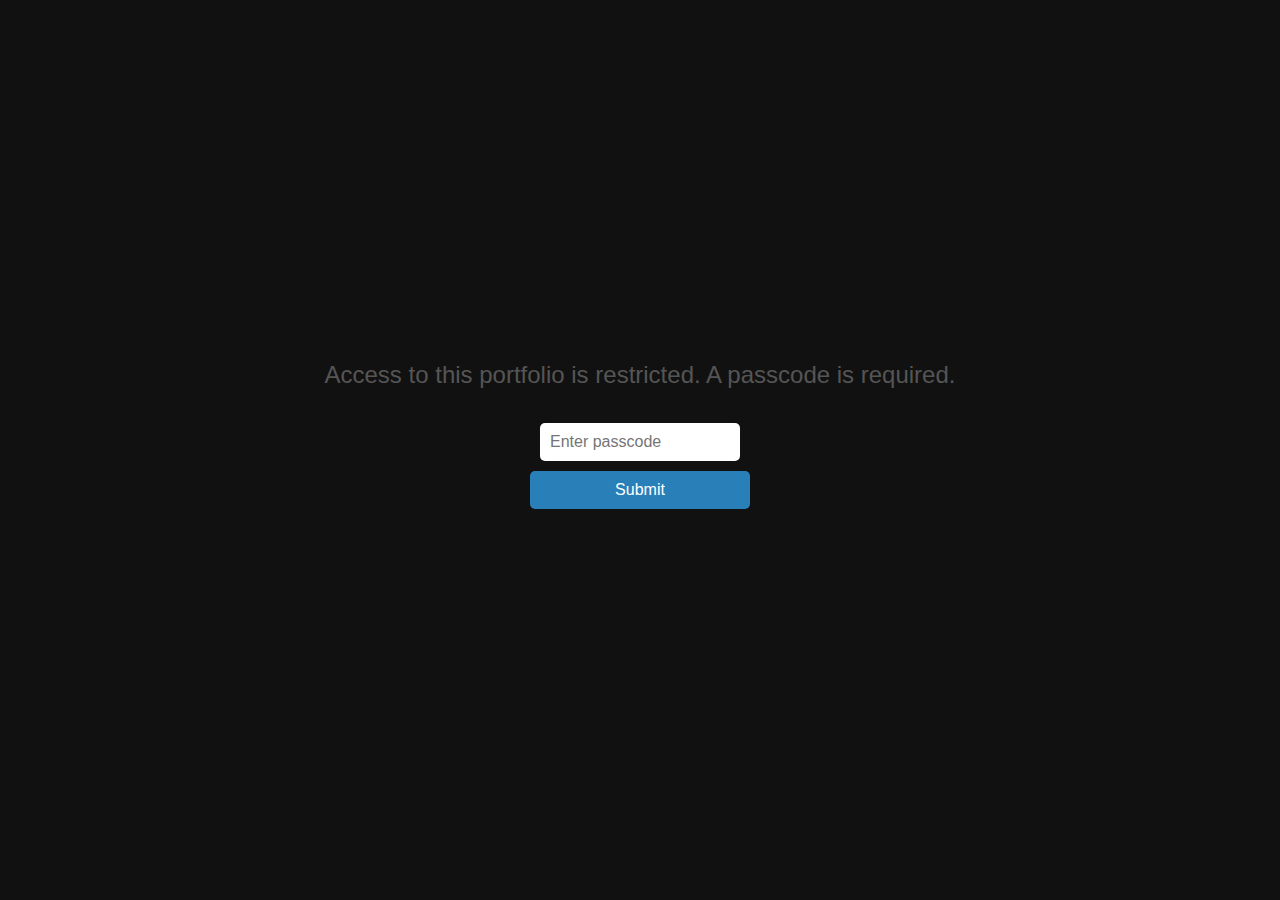
<file: index.html>
<!DOCTYPE html>
<html lang="en">

<head>
  <meta charset="UTF-8" />
  <meta name="viewport" content="width=device-width, initial-scale=1.0" />
  <title>Kishan Goyani | Portfolio</title>

  <!-- External CSS -->
  <link rel="stylesheet" href="layout_style/style.css">
  <link rel="stylesheet" href="https://cdnjs.cloudflare.com/ajax/libs/font-awesome/6.5.0/css/all.min.css" />
</head>

<body>

  <!-- Profile & Navigation -->
  <main>
    <img src="images/profile.webp" alt="Kishan Goyani Profile Photo" class="profile-pic" loading="lazy" width="200" height="200" />
    <h1>Hello, I'm Kishan Goyani</h1>
    <h2>Database Administrator | Data Analyst | BI Developer</h2>

    <div class="btn-group">
      <a href="portfolio/Education.html">Education</a>
      <a href="portfolio/certificate.html">Achievements</a>
      <a href="portfolio/experience.html">Experience</a>
      <a href="portfolio/about.html">About Me</a>
      <a href="files/11.Kishan_Goyani_Resume20240712 (3).pdf" download class="download-btn">
        <i class="fas fa-download"></i> Download CV
      </a>
    </div>
  </main>

  <!-- Passcode overlay -->
  <div id="passcode-screen">
    <h2>Access to this portfolio is restricted. A passcode is required.</h2>
    <input type="password" id="passcode-input" placeholder="Enter passcode" />
    <button onclick="checkPasscode()">Submit</button>
    <div id="passcode-error"></div>
  </div>

  <!-- Footer -->
  <footer>
    &copy; 2025 Kishan Goyani. All rights reserved.
  </footer>

  <!-- Script -->
  <script>
    function checkPasscode() {
      const input = document.getElementById("passcode-input").value;
      const correctPasscode = "7630";

      if (input === correctPasscode) {
        sessionStorage.setItem("authenticated", "true");
        hideOverlay();
      } else {
        document.getElementById("passcode-error").textContent = "Incorrect passcode.";
      }
    }

    function hideOverlay() {
      document.body.classList.remove('locked');
      document.getElementById("passcode-screen").style.display = "none";
      document.getElementById("passcode-error").textContent = "";
    }

    function showOverlay() {
      document.body.classList.add('locked');
      document.getElementById("passcode-screen").style.display = "block";
    }

   window.addEventListener('DOMContentLoaded', () => {
    if (sessionStorage.getItem("authenticated") === "true") {
      document.body.classList.remove('locked');
      document.getElementById("passcode-screen").style.display = "none";
    }

    // Handle Enter key in passcode input
    const passcodeInput = document.getElementById("passcode-input");
    passcodeInput.addEventListener("keydown", function (e) {
      if (e.key === "Enter") {
        checkPasscode();
      }
    });

    const profilePic = document.querySelector('.profile-pic');
    if (profilePic.complete) {
      profilePic.classList.add('loaded');
    } else {
      profilePic.addEventListener('load', () => {
        profilePic.classList.add('loaded');
      });
    }
  });
  </script>

</body>

</html>
</file>
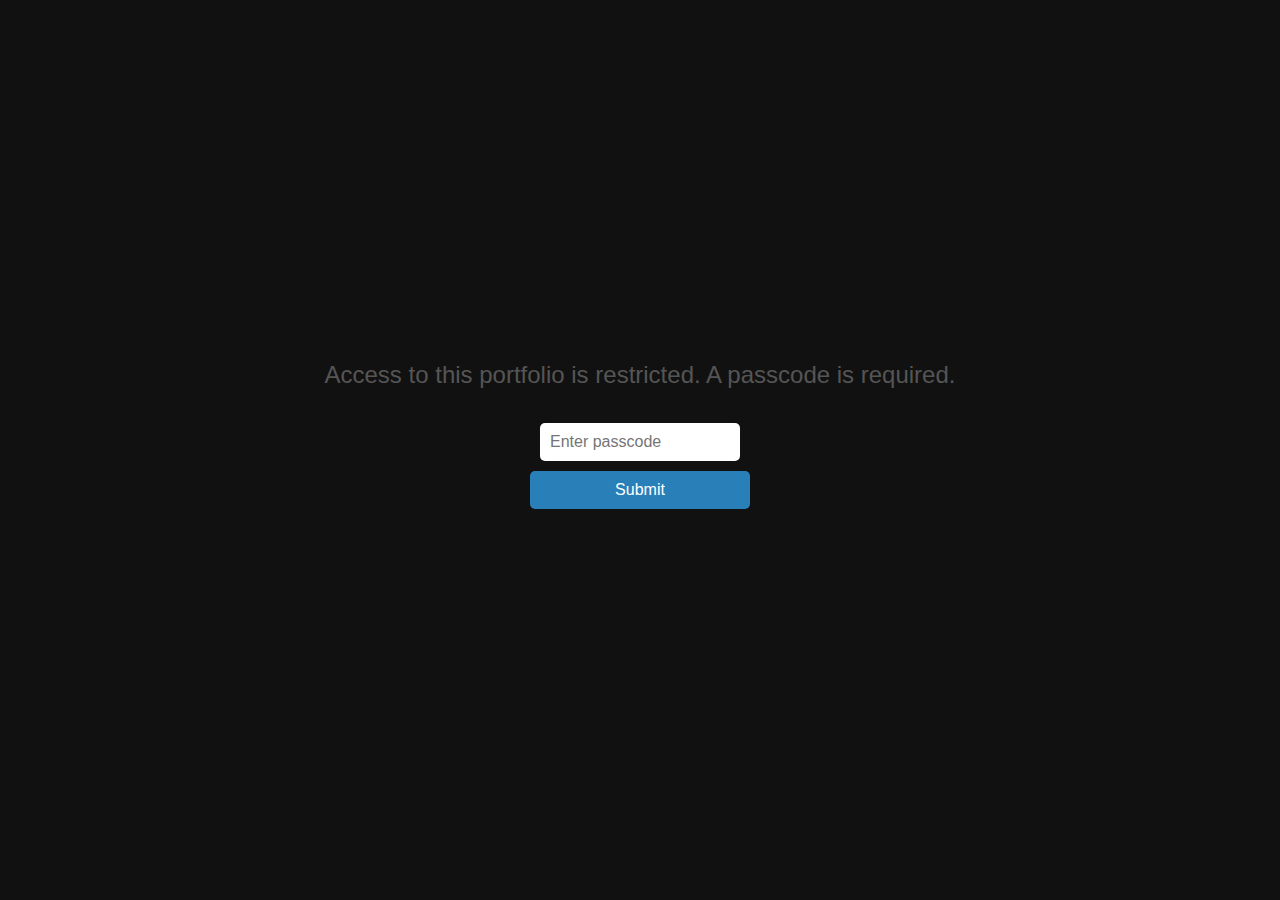
<file: portfolio/about.html>
<!DOCTYPE html>
<html lang="en">
<head>
  <meta charset="UTF-8" />
  <meta name="viewport" content="width=device-width, initial-scale=1.0"/>
  <title>About Me - Kishan Goyani</title>
  <link rel="stylesheet" href="../layout_style/st_about.css">
  <link rel="stylesheet" href="https://cdnjs.cloudflare.com/ajax/libs/font-awesome/6.5.0/css/all.min.css" />
</head>

<body class="locked">
<!-- First need to visit index.html -->
<script>
  if (sessionStorage.getItem("authenticated") !== "true") {
    // Not authenticated? Redirect immediately:
    window.location.href = '/index.html'; // adjust path as needed
  } else {
    // Authenticated? Show the page content:
    document.body.classList.remove('locked');
  }
</script>

  <main class="about-container">
    
    <!-- Profile Section -->
    <section class="profile-section">
      <img src="../images/Profile.PNG" alt="Kishan's Profile Picture" class="profile-img" />
      <div class="bio">
        <h1>About Me</h1>
        <p>
          Hello! I'm <strong>Kishan Goyani</strong>, a passionate and detail-oriented 
          <strong>Database Administrator</strong>, <strong>Data Analyst</strong>, and <strong>BI Developer</strong> 
          with a background in Computer Science and a love for turning raw data into meaningful insights.
        </p>
        <p>
          I enjoy working with SQL, Power BI, and data visualization tools to solve real-world business problems. 
          I believe that data is not just numbers—it's a story waiting to be told.
        </p>
      </div>
    </section>

    <!-- Quick Facts -->
    <section class="facts">
      <h2>Quick Facts</h2>
      <ul>
        <li><i class="fas fa-map-marker-alt"></i> Edna, Greater Sudbury, ON P3C 4R3, Canada</li>
        <li><i class="fas fa-code"> </i> Loves SQL, Python & BI Tools</li>
        <li><i class="fas fa-music"></i> Enjoys Music & Movies</li>
        <li><i class="fas fa-brain"></i> Always curious to learn new tech</li>
      </ul>
    </section>

    <!-- Contact Section -->
    <section class="contact-section">
      <h2>Contact Information</h2>
      <ul class="contact-list">
        <li><i class="fas fa-envelope"></i> <a href="mailto:kishankumar1201goyani@gmail.com">kishankumar1201goyani@gmail.com</a></li>
        <li><i class="fas fa-phone-alt"></i> <a href="tel:+1 (705) 280 8658">+1 (705) 280 8658</a></li>
        <li><i class="fab fa-linkedin"></i> 
          <a href="https://www.linkedin.com/in/kishan-goyani-520a9a126/" target="_blank">linkedin.com/in/kishangoyani</a>
        </li>
      </ul>
    </section>

    <!-- Back link -->
    <a href="../index.html" class="back-link">← Back to Main</a>

  </main>

  <footer>
    &copy; 2025 Kishan Goyani. All rights reserved.
  </footer>

<!-- Page Transition -->
  <script>
    // Page fade-in on load
    window.addEventListener('DOMContentLoaded', () => {
      document.body.classList.add('fade-in');
    });

    // Fade-out on link click (except download links)
    document.querySelectorAll('a').forEach(link => {
      if (!link.hasAttribute('download')) {
        link.addEventListener('click', function (e) {
          e.preventDefault();
          const href = this.getAttribute('href');
          document.body.classList.remove('fade-in');
          document.body.classList.add('fade-out');
          setTimeout(() => {
            window.location.href = href;
          }, 500); // Matches transition time
        });
      }
    });
  </script>
</body>
</html>
</file>
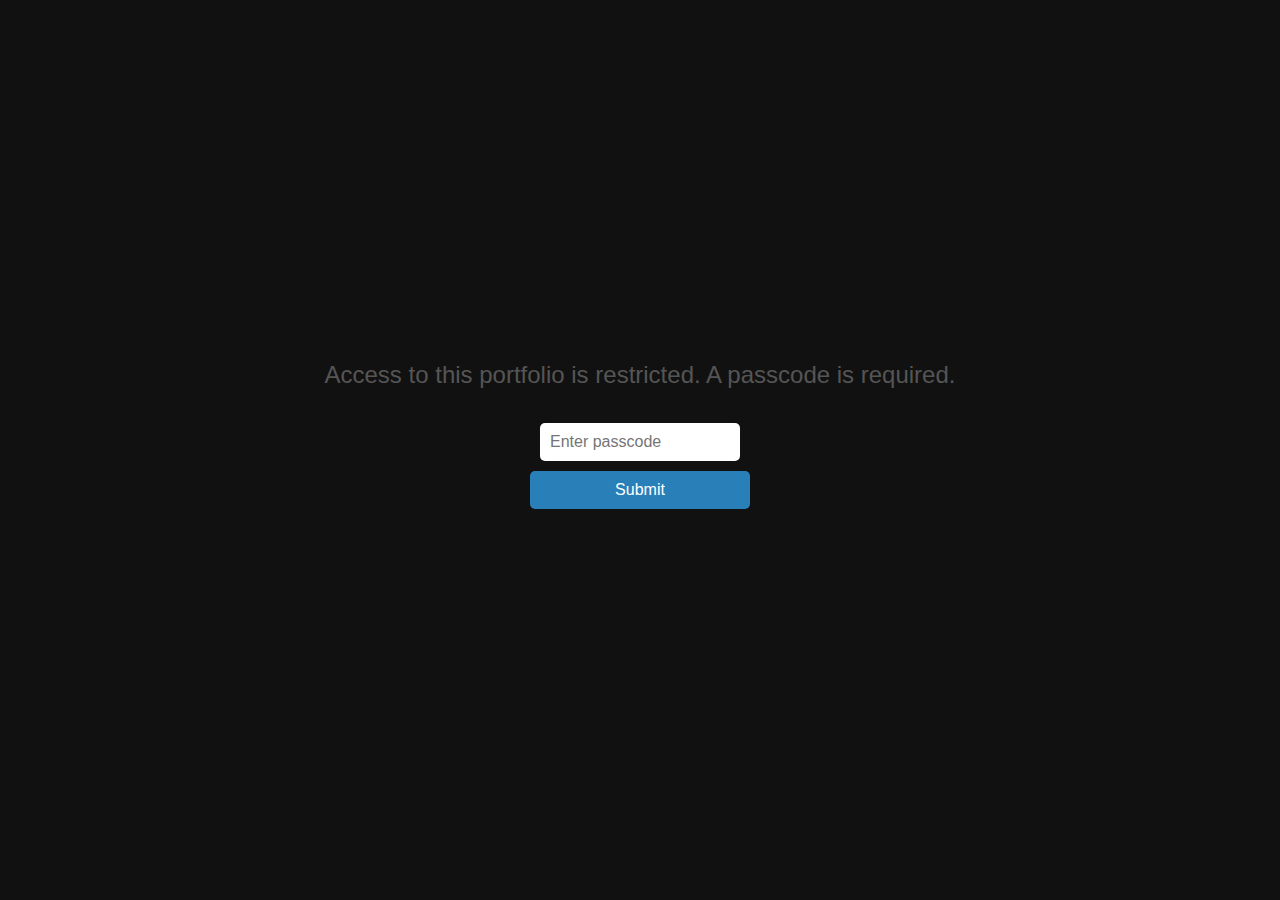
<file: portfolio/certificate.html>
<!DOCTYPE html>
<html lang="en">
<head>
  <meta charset="UTF-8" />
  <meta name="viewport" content="width=device-width, initial-scale=1" />
  <title>Certifications - Kishan Goyani</title>
  <link rel="stylesheet" href="../layout_style/st_certificate.css" />
  <link rel="stylesheet" href="https://cdnjs.cloudflare.com/ajax/libs/font-awesome/6.5.0/css/all.min.css" />
</head>
<body class="locked">
  <!-- First need to visit index.html -->
<script>
  if (sessionStorage.getItem("authenticated") !== "true") {
    // Not authenticated? Redirect immediately:
    window.location.href = '/index.html'; // adjust path as needed
  } else {
    // Authenticated? Show the page content:
    document.body.classList.remove('locked');
  }
</script>

  <main class="cert-container">
    <h1>My Certifications</h1>

    <section class="cert-grid">
      <a href="../files/tcps2-eptc2-certificate.pdf" target="_blank" class="cert-card" title="Download TCPS 2: CORE-2022 Completion Certificate">
        
        <i class="fas fa-certificate"></i>
        <h3>TCPS 2: CORE-2022 </h3>
        <p>Issued by Government of Canada · 2022</p>
      </a>

      <a href="../files/Academic Integrity Certificate.pdf" target="_blank" class="cert-card" title="Academic Integrity Certificate">
        <i class="fas fa-certificate"></i>
        <h3>Academic Integrity Certificate</h3>
        <p>Issued by Cambrian College · 2025</p>
      </a>

      <!-- <a href="../certificates/powerbi-data-analyst.pdf" target="_blank" class="cert-card" title="Download Power BI Data Analyst Associate Certificate">
        <i class="fas fa-certificate"></i>
        <h3>Power BI Data Analyst Associate</h3>
        <p>Issued by Microsoft · 2024</p>
      </a>

      <a href="../certificates/aws-cloud-practitioner.pdf" target="_blank" class="cert-card" title="Download AWS Certified Cloud Practitioner Certificate">
        <i class="fas fa-certificate"></i>
        <h3>AWS Certified Cloud Practitioner</h3>
        <p>Issued by Amazon Web Services · 2022</p>
      </a> -->
    </section>

    <a href="../index.html" class="back-link">← Back to Main</a>
    <!-- <button onclick="history.back()" class="back-btn">←</button> -->

  </main>

  <footer>
    &copy; 2025 Kishan Goyani. All rights reserved.
  </footer>

<!-- Page Transition -->
  <script>
    // Page fade-in on load
    window.addEventListener('DOMContentLoaded', () => {
      document.body.classList.add('fade-in');
    });

    // Fade-out on link click (except download links)
    document.querySelectorAll('a').forEach(link => {
      if (!link.hasAttribute('download')) {
        link.addEventListener('click', function (e) {
          e.preventDefault();
          const href = this.getAttribute('href');
          document.body.classList.remove('fade-in');
          document.body.classList.add('fade-out');
          setTimeout(() => {
            window.location.href = href;
          }, 500); // Matches transition time
        });
      }
    });
  </script>
  <script>
  if (sessionStorage.getItem("authenticated") !== "true") {
    window.location.href = "../index.html"; // Redirect to passcode page
  }
</script>

</body>
</html>
</file>
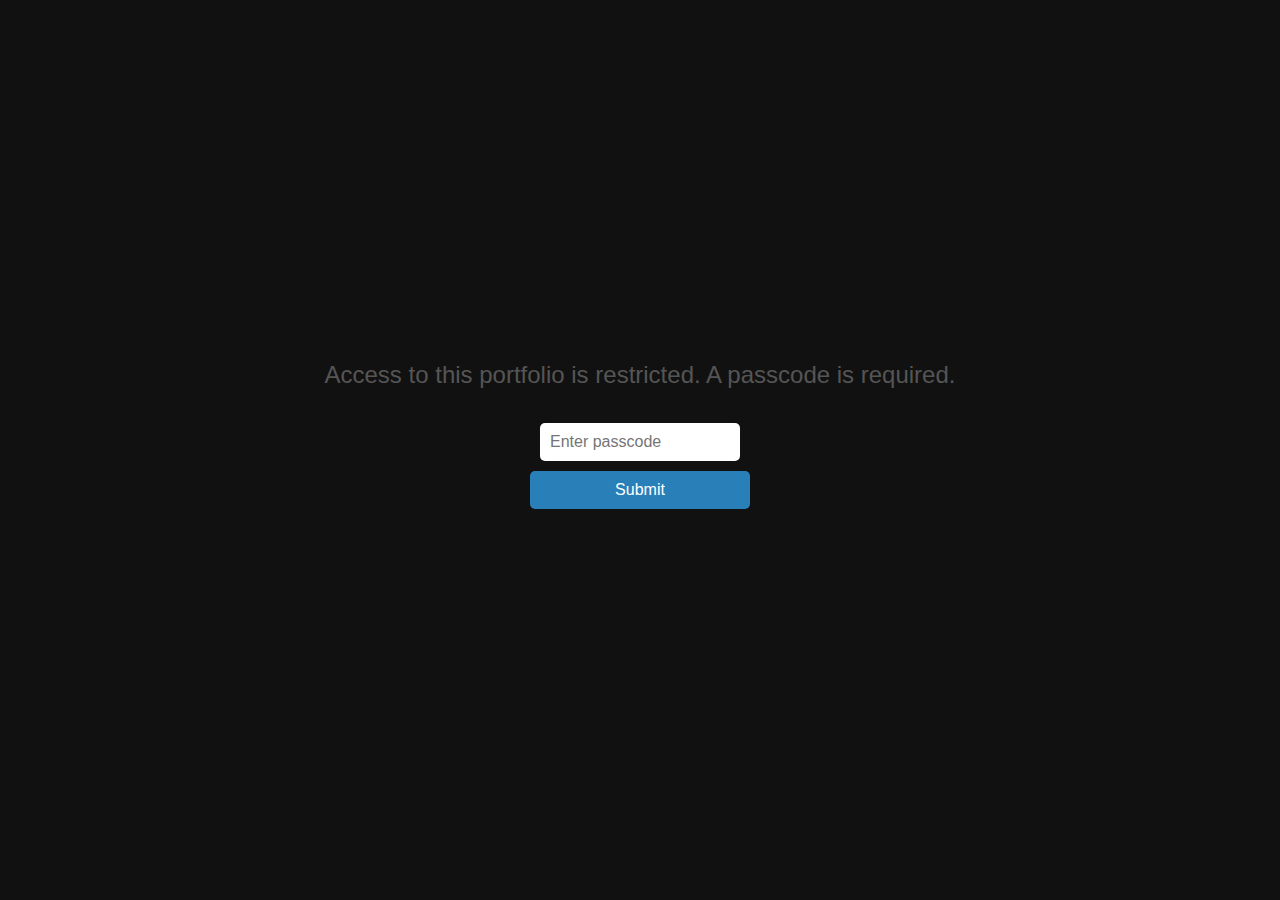
<file: portfolio/Education.html>
<!DOCTYPE html>
<html lang="en">
<head>
  <meta charset="UTF-8" />
  <meta name="viewport" content="width=device-width, initial-scale=1.0"/>
  <title>Education - Kishan Goyani Portfolio</title>
  <link rel="stylesheet" href="../layout_style/st_edu.css">
  <link rel="stylesheet" href="https://cdnjs.cloudflare.com/ajax/libs/font-awesome/6.5.0/css/all.min.css" />
</head>
<body class="locked">
  <!-- First need to visit index.html -->
<script>
  if (sessionStorage.getItem("authenticated") !== "true") {
    // Not authenticated? Redirect immediately:
    window.location.href = '/index.html'; // adjust path as needed
  } else {
    // Authenticated? Show the page content:
    document.body.classList.remove('locked');
  }
</script>

  <main>
    <h1>Education History</h1>

  
    <div class="timeline">
      <!-- Business Analytics -->
      <div class="timeline-item">
        <div class="timeline-icon"><i class="fa-solid fa-certificate"></i></div>   
        <!-- <i class="fas fa-file-certificate"></i> -->
        <div class="timeline-content">
          <h3>Business Analytics - BAPG</h3>
          <p>Cambrian College | College of Applied Arts and Technology<br>
             <strong>Year:</strong> 2025 - Current<br>
             <strong>Last Result:</strong> 4 GPA
          </p>
        </div>
      </div>

      <!-- B.E./B.Tech -->
      <div class="timeline-item">
        <div class="timeline-icon"><i class="fas fa-graduation-cap"></i></div>
        <div class="timeline-content">
          <h3>B.E./B.Tech in Computer Science</h3>
          <p>B.H. Gardi College of Engineering & Technology (GTU)<br>
             <strong>Year:</strong> 2015 - 2019<br>
             <strong>Result:</strong> 7.10 CGPA
          </p>
        </div>
      </div>

      <!-- H.S.C.E. -->
      <div class="timeline-item">
        <div class="timeline-icon"><i class="fas fa-school"></i></div>
        <div class="timeline-content">
          <h3>H.S.C.E. (Higher Secondary)</h3>
          <p>G.H.S.E.B. - Gandhinagar<br>
             <strong>Year:</strong> 2015<br>
             <strong>Percentage:</strong> 60.76%
          </p>
        </div>
      </div>

      <!-- S.S.C.E. -->
      <div class="timeline-item">
        <div class="timeline-icon"><i class="fas fa-book-open"></i></div>
        <div class="timeline-content">
          <h3>S.S.C.E. (Secondary School)</h3>
          <p>G.S.E.B. - Gandhinagar<br>
             <strong>Year:</strong> 2013<br>
             <strong>Percentage:</strong> 76.83%
          </p>
        </div>
      </div>
    </div>

    <a href="../index.html">← Back to Main</a>
  </main>

  <footer>
    &copy; 2025 Kishan Goyani. All rights reserved.
  </footer>
  
<!-- Page Transition -->
  <script>
    // Page fade-in on load
    window.addEventListener('DOMContentLoaded', () => {
      document.body.classList.add('fade-in');
    });

    // Fade-out on link click (except download links)
    document.querySelectorAll('a').forEach(link => {
      if (!link.hasAttribute('download')) {
        link.addEventListener('click', function (e) {
          e.preventDefault();
          const href = this.getAttribute('href');
          document.body.classList.remove('fade-in');
          document.body.classList.add('fade-out');
          setTimeout(() => {
            window.location.href = href;
          }, 500); // Matches transition time
        });
      }
    });
  </script>
  <script>
  if (sessionStorage.getItem("authenticated") !== "true") {
    window.location.href = "../index.html"; // Redirect to passcode page
  }
</script>

</body>
</html>
</file>
<file: layout_style/st_about.css>
/* General Page Styling */
body {
  font-family: 'Segoe UI', Tahoma, Geneva, Verdana, sans-serif;
  background-color: #f4f7fa;
  color: #333;
  margin: 0;
  padding: 20px;
}

/* Fade-in and fade-out effects */
body.fade-in {
  opacity: 1;
}

body.fade-out {
  opacity: 0;
  transition: opacity 0.5s ease-out;
}

/* Main container */
.about-container {
  max-width: 900px;
  margin: auto;
  background: #fff; /* Solid background for readability */
  padding: 40px;
  border-radius: 10px;
  box-shadow: 0 0 12px rgba(0, 0, 0, 0.1);
}

body {
  /* Background image with a light overlay for soft effect */
  background-image: 
    linear-gradient(rgba(255, 255, 255, 0.3), rgba(255, 255, 255, 0.3)),
    url('../images/background.jpg'); /* Make sure path is correct */

  background-size: cover;
  background-position: center;
  background-repeat: no-repeat;
  background-attachment: fixed;
}



/*.about-container {
  background: 
    linear-gradient(rgba(0, 0, 0, 0.5), rgba(0, 0, 0, 0.5)),
    url('../images/background.jpg');
  background-size: cover;
  background-position: center;
  background-repeat: no-repeat;

  max-width: 900px;
  margin: auto;
  padding: 40px;
  border-radius: 10px;
  box-shadow: 0 0 12px rgba(0, 0, 0, 0.1);
  color: #fff; /* Light text for contrast */
}*/


/* Profile Section */
.profile-section {
  display: flex;
  align-items: center;
  gap: 30px;
  margin-bottom: 40px;
  flex-wrap: wrap;
}

.profile-img {
  width: 150px;
  height: 150px;
  object-fit: cover;
  border-radius: 50%;
  border: 3px solid #3498db;
}

.bio h1 {
  margin-bottom: 10px;
  color: #2c3e50;
}

.bio p {
  line-height: 1.6;
}

/* Quick Facts */
.facts {
  margin-bottom: 40px;
}

.facts h2 {
  color: #2c3e50;
  margin-bottom: 15px;
}

.facts ul {
  list-style: none;
  padding: 0;
}

.facts li {
  margin-bottom: 10px;
  font-size: 1.1em;
}

.facts i {
  margin-right: 10px;
  color: #3498db;
}

/* Contact Section */
.contact-section {
  margin-top: 50px;
}

.contact-section h2 {
  color: #2c3e50;
  margin-bottom: 15px;
}

.contact-list {
  list-style: none;
  padding-left: 0;
  font-size: 1em;
}

.contact-list li {
  margin-bottom: 12px;
}

.contact-list i {
  margin-right: 10px;
  color: #3498db;
}

.contact-list a {
  text-decoration: none;
  color: #007bff;
}

.contact-list a:hover {
  text-decoration: underline;
}

/* Back link */
.back-link {
  display: block;
  margin: 40px auto 0;
  text-align: center;
  text-decoration: none;
  color: #007bff;
  font-weight: bold;
}

.back-link:hover {
  text-decoration: underline;
}

/* Footer */
footer {
  text-align: center;
  margin-top: 40px;
  font-size: 0.9em;
  color: #777;
}
</file>
<file: layout_style/st_certificate.css>
/* General Styling */
body {
  font-family: 'Segoe UI', Tahoma, Geneva, Verdana, sans-serif;
  background-color: #f4f7fa;
  color: #333;
  margin: 0;
  padding: 20px;
}

/* Main Container */
.cert-container {
  max-width: 900px;
  margin: auto;
  background: #fff;
  padding: 40px;
  border-radius: 10px;
  box-shadow: 0 0 12px rgba(0, 0, 0, 0.1);
}

body {
  /* Background image with a light overlay for soft effect */
  background-image: 
    linear-gradient(rgba(255, 255, 255, 0.3), rgba(255, 255, 255, 0.3)),
    url('../images/achievment.jpg'); /* Make sure path is correct */

  background-size: cover;
  background-position: center;
  background-repeat: no-repeat;
  background-attachment: fixed;
}

/* Fade-in and fade-out effects */
body.fade-in {
  opacity: 1;
}

body.fade-out {
  opacity: 0;
  transition: opacity 0.5s ease-out;
}

.cert-container h1 {
  text-align: center;
  color: #2c3e50;
  margin-bottom: 40px;
}

/* Certifications Grid */
.cert-grid {
  display: grid;
  grid-template-columns: repeat(auto-fit, minmax(260px, 1fr));
  gap: 20px;
}

/* Certification Card */
.cert-card {
  display: block;
  background-color: #ecf0f1;
  padding: 20px;
  border-radius: 10px;
  text-align: center;
  box-shadow: 0 2px 6px rgba(0, 0, 0, 0.05);
  transition: 0.3s ease;
  color: inherit;
  text-decoration: none;
  cursor: pointer;
}

.cert-card:hover {
  background-color: #dceaf5;
  transform: translateY(-5px);
  color: #007bff;
}

.cert-card i {
  font-size: 2em;
  color: #3498db;
  margin-bottom: 10px;
}

.cert-card h3 {
  margin: 10px 0 5px;
  color: #2c3e50;
}

.cert-card p {
  font-size: 0.95em;
  color: #555;
}

/* Back link */
.back-link {
  display: block;
  margin: 40px auto 0;
  text-align: center;
  text-decoration: none;
  color: #007bff;
  font-weight: bold;
}

.back-link:hover {
  text-decoration: underline;
}

/*.back-btn {
  background-color: #2980b9;
  color: white;
  padding: 10px 20px;
  border: none;
  border-radius: 30px;
  font-size: 1rem;
  cursor: pointer;
  transition: background 0.3s ease, transform 0.3s ease;
  box-shadow: 0 3px 6px rgba(41, 128, 185, 0.4);
  margin-top: 20px;
}

.back-btn:hover {
  background-color: #1f618d;
  transform: scale(1.05) translateY(-3px);
}
*/
/* Footer */
footer {
  text-align: center;
  margin-top: 40px;
  font-size: 0.9em;
  color: #777;
}
</file>
<file: layout_style/st_edu.css>
/* Base Styling */
body {
  font-family: 'Segoe UI', Tahoma, Geneva, Verdana, sans-serif;
  background-color: #f0f4f8;
  margin: 0;
  padding: 20px;
  color: #333;
}

/* Fade-in and fade-out effects */
body.fade-in {
  opacity: 1;
}

body.fade-out {
  opacity: 0;
  transition: opacity 0.5s ease-out;
}

main {
  max-width: 1000px;
  margin: auto;
  background-color: #fff;
  padding: 40px;
  border-radius: 12px;
  box-shadow: 0 0 10px rgba(0,0,0,0.08);
}

body {
  /* Background image with a light overlay for soft effect */
  background-image: 
    linear-gradient(rgba(255, 255, 255, 0.3), rgba(255, 255, 255, 0.3)),
    url('../images/edu.jpg'); /* Make sure path is correct */

  background-size: cover;
  background-position: center;
  background-repeat: no-repeat;
  background-attachment: fixed;
}

h1 {
  text-align: center;
  color: #2c3e50;
  margin-bottom: 40px;
}

/* Timeline */
.timeline {
  position: relative;
  padding-left: 30px;
  border-left: 4px solid #2980b9;
}

.timeline-item {
  position: relative;
  margin-bottom: 40px;
  padding-left: 30px;
}

.timeline-icon {
  position: absolute;
  left: -22px;
  top: 0;
  background: #2980b9;
  color: #fff;
  border-radius: 50%;
  width: 30px;
  height: 30px;
  text-align: center;
  line-height: 30px;
  font-size: 16px;
}

.timeline-content h3 {
  margin-top: 0;
  color: #2980b9;
  font-size: 20px;
}

.timeline-content p {
  margin-top: 5px;
  line-height: 1.6;
}

/* Skills Section */
.skills-section {
  margin-top: 60px;
}

.skills-section h2 {
  font-size: 24px;
  margin-bottom: 30px;
  color: #2c3e50;
  text-align: center;
}

/* Chart.js canvas styling */
canvas#skillsChart {
  width: 100% !important;
  max-width: 900px;
  margin: 40px auto;
  display: block;
}

/* Footer & Link */
a {
  display: block;
  margin-top: 40px;
  text-align: center;
  color: #007bff;
  text-decoration: none;
  font-weight: bold;
}

a:hover {
  text-decoration: underline;
}

footer {
  text-align: center;
  margin-top: 40px;
  font-size: 0.9em;
  color: #777;
}
</file>
<file: layout_style/style.css>
/* Reset and base */
* {
  margin: 0;
  padding: 0;
  box-sizing: border-box;
  font-family: 'Segoe UI', Tahoma, Geneva, Verdana, sans-serif;
}

/* Fade-in and fade-out effects */
body.fade-in {
  opacity: 1;
}

body.fade-out {
  opacity: 0;
  transition: opacity 0.5s ease-out;
}

/* Optional overlay for readability */
main {
  background-color: rgba(255, 255, 255, 0.85);
  padding: 2rem;
  border-radius: 15px;
  box-shadow: 0 8px 16px rgba(0, 0, 0, 0.2);
  max-width: 800px;
  width: 100%;
  backdrop-filter: blur(4px);
}

/* Body with background */
body {
  background-image:
    linear-gradient(rgba(0, 0, 0, 0.5), rgba(0, 0, 0, 0.5)),
    url('../images/background.jpg'); 
  background-size: cover;
  background-position: center;
  background-repeat: no-repeat;
  background-attachment: fixed;

  color: #fff;
  display: flex;
  flex-direction: column;
  justify-content: center;
  align-items: center;
  height: 100vh;
  text-align: center;
  padding: 20px;
}

/* Profile image */
.profile-pic {
  width: 150px;
  height: 150px;
  border-radius: 50%;
  object-fit: cover;
  border: 3px solid #2980b9;
  margin-bottom: 1rem;
  animation: float 3s ease-in-out infinite;
  box-shadow: 0 4px 8px rgba(0, 0, 0, 0.1);
}

@keyframes float {
  0% { transform: translateY(0); }
  50% { transform: translateY(-10px); }
  100% { transform: translateY(0); }
}

/* Headings */
h1 {
  font-size: 3rem;
  margin-bottom: 0.5rem;
  color: #2c3e50;
}

h2 {
  font-size: 1.5rem;
  font-weight: 400;
  margin-bottom: 1.5rem;
  color: #555;
}

/* Buttons */
.btn-group a {
  text-decoration: none;
  color: white;
  background-color: #2980b9;
  padding: 0.75rem 1.5rem;
  border-radius: 30px;
  margin: 0.5rem;
  transition: background 0.3s ease, transform 0.3s ease, box-shadow 0.3s ease;
  box-shadow: 0 3px 6px rgba(41, 128, 185, 0.4);
  display: inline-flex;
  align-items: center;
  gap: 0.5rem;
}

.btn-group a:hover {
  background-color: #1f618d;
  transform: scale(1.05) translateY(-3px);
  box-shadow: 0 8px 15px rgba(31, 97, 141, 0.6);
}

/* Social links */
.social-links {
  margin-top: 1rem;
}

.social-links img {
  width: 32px;
  height: 32px;
  margin: 0 10px;
  transition: transform 0.3s;
}

.social-links img:hover {
  transform: scale(1.2);
}

/* Footer */
footer {
  position: absolute;
  bottom: 20px;
  font-size: 0.9rem;
  color: #fff;
  text-shadow: 1px 1px 2px #000;
}

/* Optional for active navbar */
.navbar a.active {
  border-bottom: 2px solid #ffe600;
}

/* 🔒 Passcode screen styles */
#passcode-screen {
  position: fixed;
  top: 0;
  left: 0;
  right: 0;
  bottom: 0;
  background: #111;
  color: white;
  display: flex;
  flex-direction: column;
  justify-content: center;
  align-items: center;
  z-index: 1000;
}

#passcode-screen input {
  padding: 10px;
  font-size: 16px;
  margin: 10px 0;
  border-radius: 5px;
  border: none;
  width: 200px;
  box-sizing: border-box;
}

#passcode-screen button {
  padding: 10px 20px;
  font-size: 16px;
  cursor: pointer;
  border: none;
  background-color: #2980b9;
  color: white;
  border-radius: 5px;
  transition: background-color 0.3s ease;
  width: 100%;
  max-width: 220px;
}

#passcode-screen button:hover {
  background-color: #1f618d;
}

#passcode-error {
  color: red;
  margin-top: 10px;
  min-height: 20px;
}

body.locked main,
body.locked footer {
  display: none;
}

/* Profile pic animation opacity */
.profile-pic {
  opacity: 0;
  transform: scale(0.8);
  transition: opacity 0.6s ease, transform 0.6s ease;
}

.profile-pic.loaded {
  opacity: 1;
  transform: scale(1);
}
</file>
